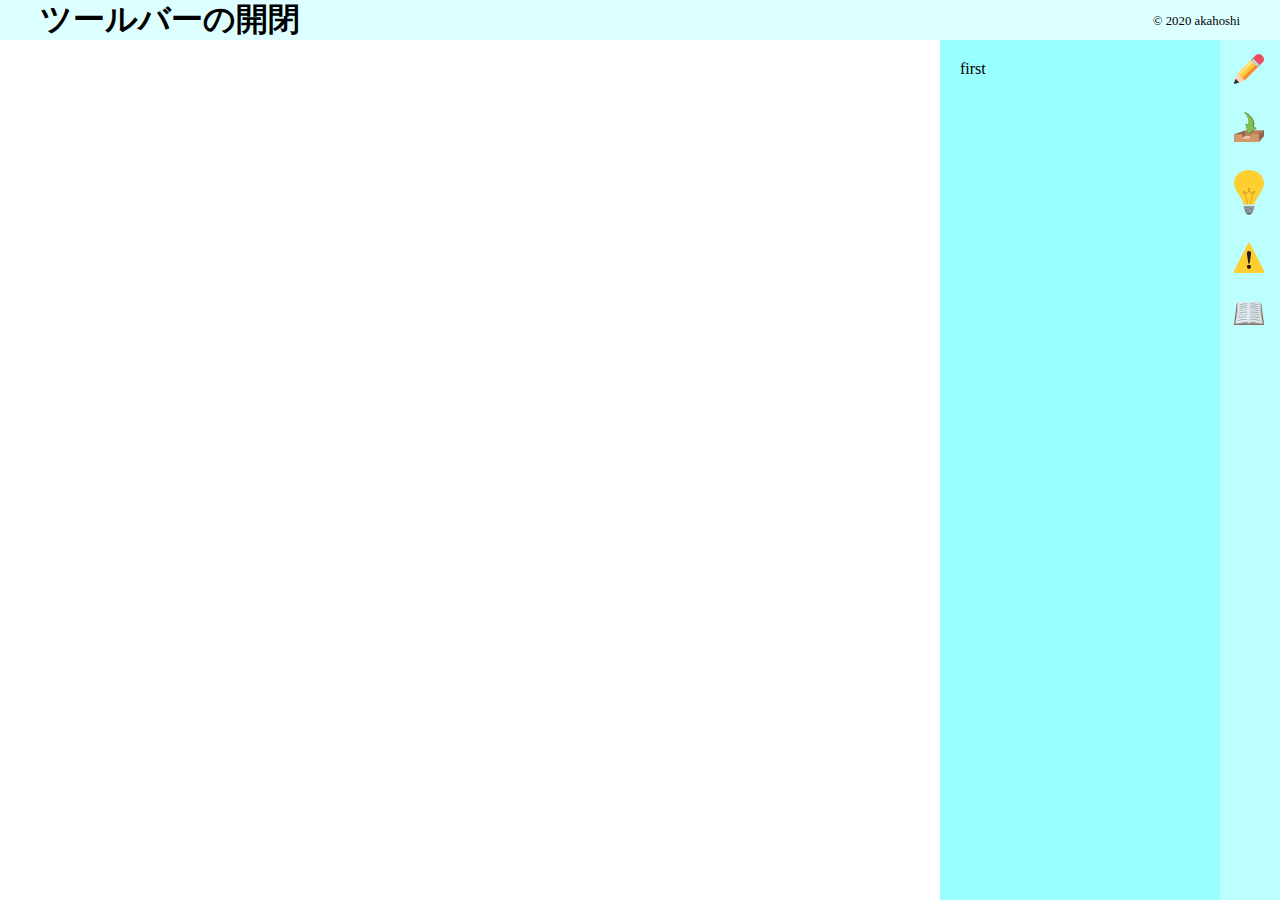
<file: sample-3/index.html>
<!DOCTYPE html>
<html lang="ja">

<head>
    <meta charset="UTF-8">
    <meta name="viewport" content="width=device-width, initial-scale=1.0">
    <title>ツールバーの開閉</title>
    <link rel="stylesheet" href="css/ress.min.css">
    <link rel="stylesheet" href="css/style.css">
</head>

<body>
    <header>
        <h1>ツールバーの開閉</h1>
        <p><small>&copy; 2020 akahoshi</small></p>
    </header>
    <main>
        <div class="wrapper">
            <div class="contents">
            </div>
            <div class="NavTools">
                <div class="tools">
                    <div class="edit" style="display: block;">
                        <p>first</p>
                    </div>
                    <div class="save" style="display: none;">
                        <p>second</p>
                    </div>
                    <div class="help" style="display: none;">
                        <p>third</p>
                    </div>
                    <div class="issue" style="display: none;">
                        <p>fourth</p>
                    </div>
                    <div class="list" style="display: none;">
                        <p>fifth</p>
                    </div>
                </div>
                <div class="navigation">
                    <nav>
                        <ul>
                            <li data-open="open" id="btn-edit" class="open" title="Edit"><img src="images/edit.svg"
                                    alt="編集"></li>
                            <li data-open="close" id="btn-save" class="open" title="save"><img src="images/save.svg"
                                    alt="保存"></li>
                            <li data-open="close" id="btn-help" class="open" title="help"><img src="images/help.svg"
                                    alt="ヘルプ"></li>
                            <li data-open="close" id="btn-issue" class="open" title="issue"><img src="images/issue.svg"
                                    alt="不具合報告">
                            </li>
                            <li data-open="close" id="btn-list" class="open" title="list"><img src="images/List1.svg"
                                    alt="単語リスト">
                            </li>
                        </ul>
                    </nav>
                </div>
            </div>
            <!--NavTools-->
        </div>
        <!--wrapper-->
    </main>



    <script src="BtnOpen.js"></script>
    <script src="PushList.js"></script>
    <script>
        ////////////////////////////////////////////

    </script>
</body>

</html>
</file>
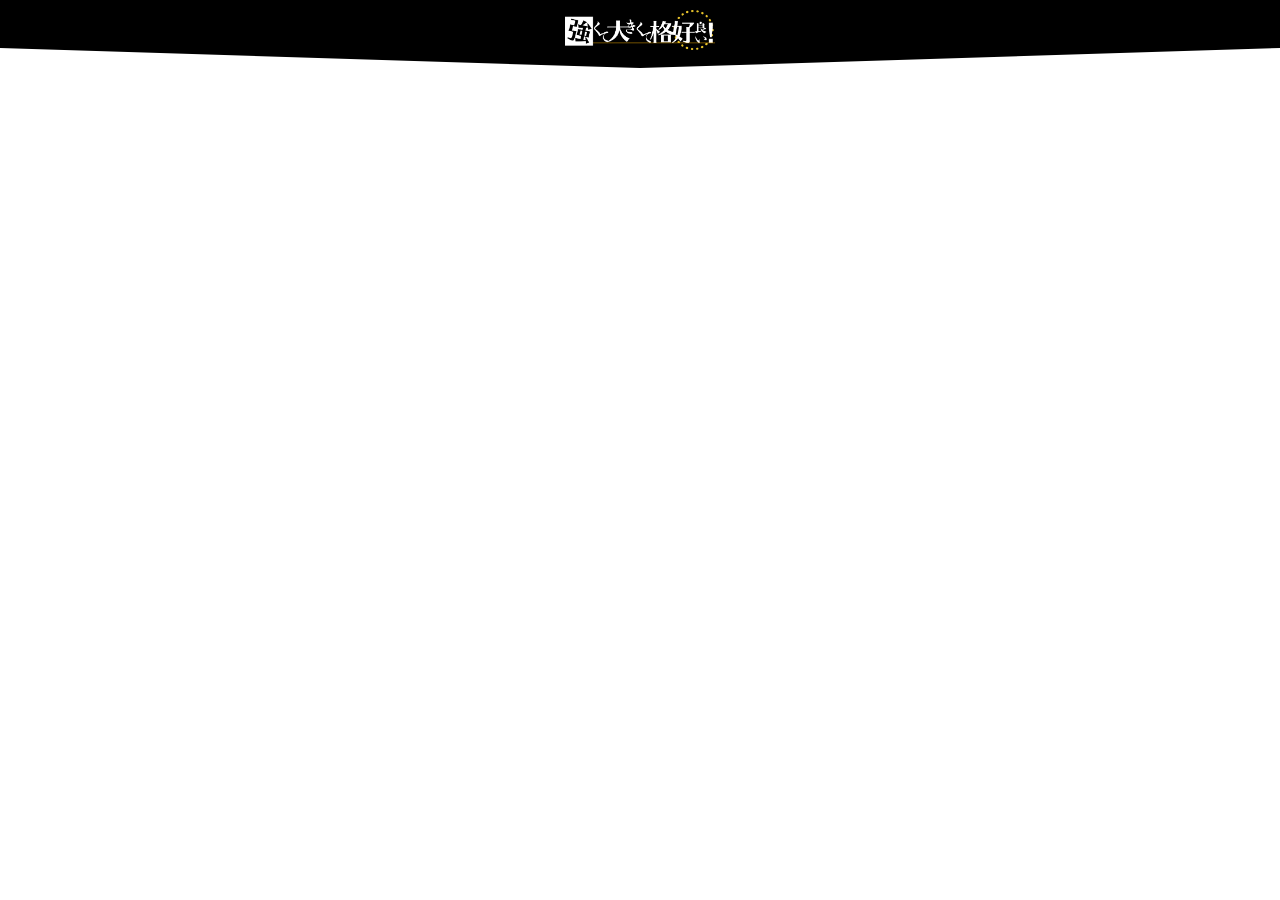
<file: sample-1/sample-1.html>
<!DOCTYPE html>
<html lang="ja">

<head>
    <meta charset="UTF-8">
    <meta name="viewport" content="width=device-width, initial-scale=1.0">
    <title>【sample】headerを三角形にしてみる</title>
    <link rel="stylesheet" href="ress.min.css">
</head>

<body>
    <header>
    <div class="square">

        <h1><img src="logo_white.png" alt="強くて大きくて格好良い！"></h1>

    </div>
    <div class="triangle"></div>
    
    </header>

    <style>
        .square {
            width: 100%;
            height: 48px;
            background: #000;
            text-align: center;
        }

        .triangle {
            width: 0;
            height: 0;
            border-right: 50vw solid transparent;
            border-left: 50vw solid transparent;
            border-top: 20px solid #000;
        }
        
        header img {
            margin-top: 10px;
            width: 150px;
        }
    </style>

</body>

</html>
</file>
<file: sample-3/css/style.css>
@charset "UTF-8";

body {
    height: 100vh;
    overflow: hidden;
}

img {
    max-width: 100%;
    height: auto;
    vertical-align: bottom;
}

ul {
    list-style-type: none;
}

/* header
--------------------- */

header {
    height: 40px;
    padding: 10px 40px;
    display: flex;
    justify-content: space-between;
    align-items: center;
    background-color: #ddffff;
}

/* wrapper
----------------------------- */
.wrapper {
    display: flex;
    flex-wrap: wrap;
    justify-content: space-between;
    height: calc(100vh - 40px);
}

.NavTools {
    display: flex;
    flex-wrap: wrap;
    z-index: 3;

}

/* nav
---------------------------- */

nav {
    width: 60px;
    background-color: #bbffff;
    height: 100%;
}

nav li {
    padding: 14px;
}

nav li img {
    width: 30px;
}


/* tools
------------------------------ */
.tools {
    background-color: #99ffff;
    height: 100%;
    width: 280px;
    padding: 20px;
}
</file>
<file: sample-3/css/ress.min.css>
/*!
 * ress.css • v2.0.4
 * MIT License
 * github.com/filipelinhares/ress
 */html{box-sizing:border-box;-webkit-text-size-adjust:100%;word-break:normal;-moz-tab-size:4;tab-size:4}*,:after,:before{background-repeat:no-repeat;box-sizing:inherit}:after,:before{text-decoration:inherit;vertical-align:inherit}*{padding:0;margin:0}hr{overflow:visible;height:0}details,main{display:block}summary{display:list-item}small{font-size:80%}[hidden]{display:none}abbr[title]{border-bottom:none;text-decoration:underline;text-decoration:underline dotted}a{background-color:transparent}a:active,a:hover{outline-width:0}code,kbd,pre,samp{font-family:monospace,monospace}pre{font-size:1em}b,strong{font-weight:bolder}sub,sup{font-size:75%;line-height:0;position:relative;vertical-align:baseline}sub{bottom:-.25em}sup{top:-.5em}input{border-radius:0}[disabled]{cursor:default}[type=number]::-webkit-inner-spin-button,[type=number]::-webkit-outer-spin-button{height:auto}[type=search]{-webkit-appearance:textfield;outline-offset:-2px}[type=search]::-webkit-search-decoration{-webkit-appearance:none}textarea{overflow:auto;resize:vertical}button,input,optgroup,select,textarea{font:inherit}optgroup{font-weight:700}button{overflow:visible}button,select{text-transform:none}[role=button],[type=button],[type=reset],[type=submit],button{cursor:pointer;color:inherit}[type=button]::-moz-focus-inner,[type=reset]::-moz-focus-inner,[type=submit]::-moz-focus-inner,button::-moz-focus-inner{border-style:none;padding:0}[type=button]::-moz-focus-inner,[type=reset]::-moz-focus-inner,[type=submit]::-moz-focus-inner,button:-moz-focusring{outline:1px dotted ButtonText}[type=reset],[type=submit],button,html [type=button]{-webkit-appearance:button}button,input,select,textarea{background-color:transparent;border-style:none}select{-moz-appearance:none;-webkit-appearance:none}select::-ms-expand{display:none}select::-ms-value{color:currentColor}legend{border:0;color:inherit;display:table;white-space:normal;max-width:100%}::-webkit-file-upload-button{-webkit-appearance:button;color:inherit;font:inherit}img{border-style:none}progress{vertical-align:baseline}svg:not([fill]){fill:currentColor}@media screen{[hidden~=screen]{display:inherit}[hidden~=screen]:not(:active):not(:focus):not(:target){position:absolute!important;clip:rect(0 0 0 0)!important}}[aria-busy=true]{cursor:progress}[aria-controls]{cursor:pointer}[aria-disabled]{cursor:default}
</file>
<file: sample-1/ress.min.css>
/*!
 * ress.css • v2.0.4
 * MIT License
 * github.com/filipelinhares/ress
 */html{box-sizing:border-box;-webkit-text-size-adjust:100%;word-break:normal;-moz-tab-size:4;tab-size:4}*,:after,:before{background-repeat:no-repeat;box-sizing:inherit}:after,:before{text-decoration:inherit;vertical-align:inherit}*{padding:0;margin:0}hr{overflow:visible;height:0}details,main{display:block}summary{display:list-item}small{font-size:80%}[hidden]{display:none}abbr[title]{border-bottom:none;text-decoration:underline;text-decoration:underline dotted}a{background-color:transparent}a:active,a:hover{outline-width:0}code,kbd,pre,samp{font-family:monospace,monospace}pre{font-size:1em}b,strong{font-weight:bolder}sub,sup{font-size:75%;line-height:0;position:relative;vertical-align:baseline}sub{bottom:-.25em}sup{top:-.5em}input{border-radius:0}[disabled]{cursor:default}[type=number]::-webkit-inner-spin-button,[type=number]::-webkit-outer-spin-button{height:auto}[type=search]{-webkit-appearance:textfield;outline-offset:-2px}[type=search]::-webkit-search-decoration{-webkit-appearance:none}textarea{overflow:auto;resize:vertical}button,input,optgroup,select,textarea{font:inherit}optgroup{font-weight:700}button{overflow:visible}button,select{text-transform:none}[role=button],[type=button],[type=reset],[type=submit],button{cursor:pointer;color:inherit}[type=button]::-moz-focus-inner,[type=reset]::-moz-focus-inner,[type=submit]::-moz-focus-inner,button::-moz-focus-inner{border-style:none;padding:0}[type=button]::-moz-focus-inner,[type=reset]::-moz-focus-inner,[type=submit]::-moz-focus-inner,button:-moz-focusring{outline:1px dotted ButtonText}[type=reset],[type=submit],button,html [type=button]{-webkit-appearance:button}button,input,select,textarea{background-color:transparent;border-style:none}select{-moz-appearance:none;-webkit-appearance:none}select::-ms-expand{display:none}select::-ms-value{color:currentColor}legend{border:0;color:inherit;display:table;white-space:normal;max-width:100%}::-webkit-file-upload-button{-webkit-appearance:button;color:inherit;font:inherit}img{border-style:none}progress{vertical-align:baseline}svg:not([fill]){fill:currentColor}@media screen{[hidden~=screen]{display:inherit}[hidden~=screen]:not(:active):not(:focus):not(:target){position:absolute!important;clip:rect(0 0 0 0)!important}}[aria-busy=true]{cursor:progress}[aria-controls]{cursor:pointer}[aria-disabled]{cursor:default}
</file>
